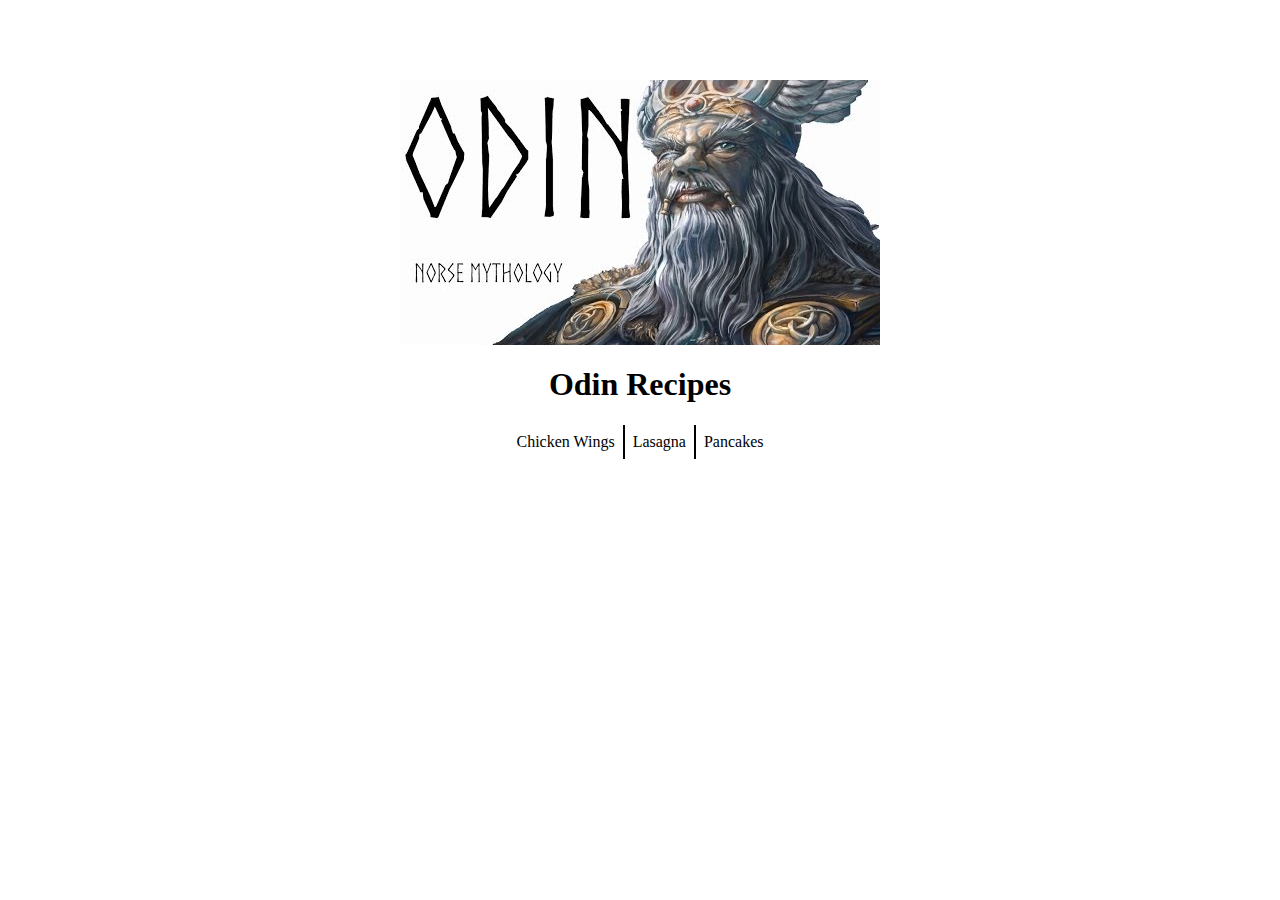
<file: index.html>
<!DOCTYPE html>
<html lang="en">
<head>
    <meta charset="UTF-8">
    <meta http-equiv="X-UA-Compatible" content="IE=edge">
    <meta name="viewport" content="width=device-width, initial-scale=1.0">
    <link rel="stylesheet" href="index.css">
    <title>Document</title>
</head>
<body>
    <div class="odin_norse">
        <img src="./recipes/images/OdinNorse.jpg" alt="Odin_Norse" class="odin_norse_img">
    </div>
    <div class="heading">
        <h1>Odin Recipes</h1>
        <ul>
            <li><a href="recipes/chicken_wings.html">Chicken Wings</a></li>
            <li><a href="recipes/lasagna.html">Lasagna</a></li>
            <li><a href="recipes/pancakes.html">Pancakes</a></li>
        </ul>
    </div>
</body>
</html>
</file>
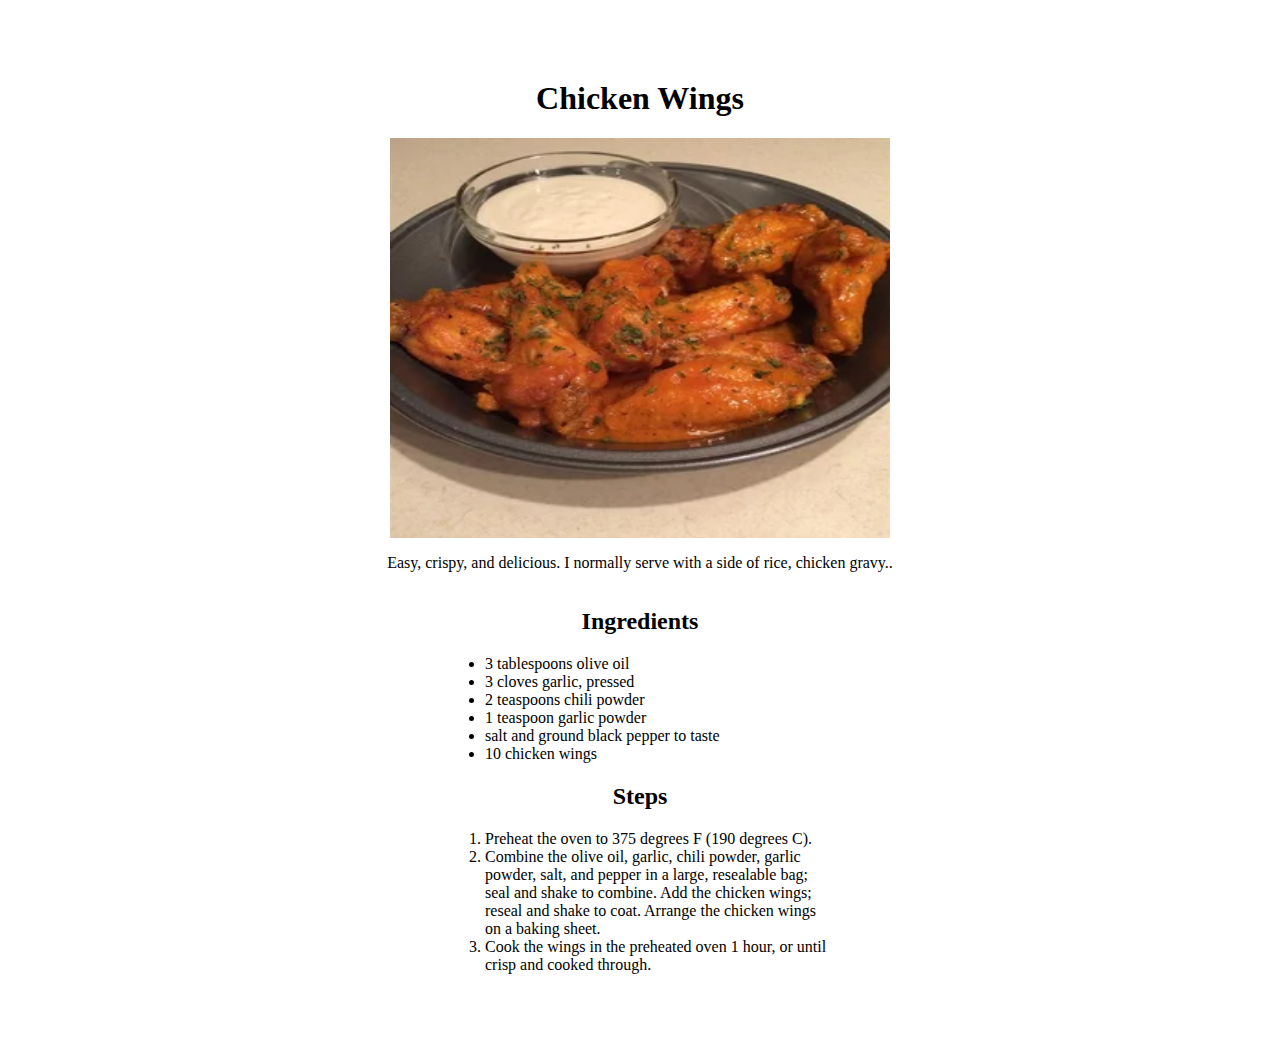
<file: recipes/chicken_wings.html>
<!DOCTYPE html>
<html lang="en">
<head>
    <meta charset="UTF-8">
    <meta http-equiv="X-UA-Compatible" content="IE=edge">
    <meta name="viewport" content="width=device-width, initial-scale=1.0">
    <link rel="stylesheet" href="chicken.css">
    <title>Chicken Wings</title>
</head>
<body>
    <h1>Chicken Wings</h1>
    <div class="chicken-wings">
        <figure>
            <img src="images/chicken_wings.webp" alt="Chicken_Wings">
            <figcaption>
                Easy, crispy, and delicious. I normally serve with a side of rice, chicken gravy..
            </figcaption>
        </figure>
        <h2>Ingredients</h2>
            <ul>
                <li>3 tablespoons olive oil </li>
                <li>3 cloves garlic, pressed </li>
                <li>2 teaspoons chili powder </li>
                <li>1 teaspoon garlic powder </li>
                <li>salt and ground black pepper to taste </li>
                <li>10 chicken wings </li>
            </ul>
            <h2>Steps</h2>
            <ol>
                <li>Preheat the oven to 375 degrees F (190 degrees C).</li>
                <li>Combine the olive oil, garlic, chili powder, garlic powder, salt, and pepper in a large, resealable bag; seal and shake to combine. Add the chicken wings; reseal and shake to coat. Arrange the chicken wings on a baking sheet.</li>
                <li>Cook the wings in the preheated oven 1 hour, or until crisp and cooked through.</li>
            </ol>
    </div>
</body>
</html>
</file>
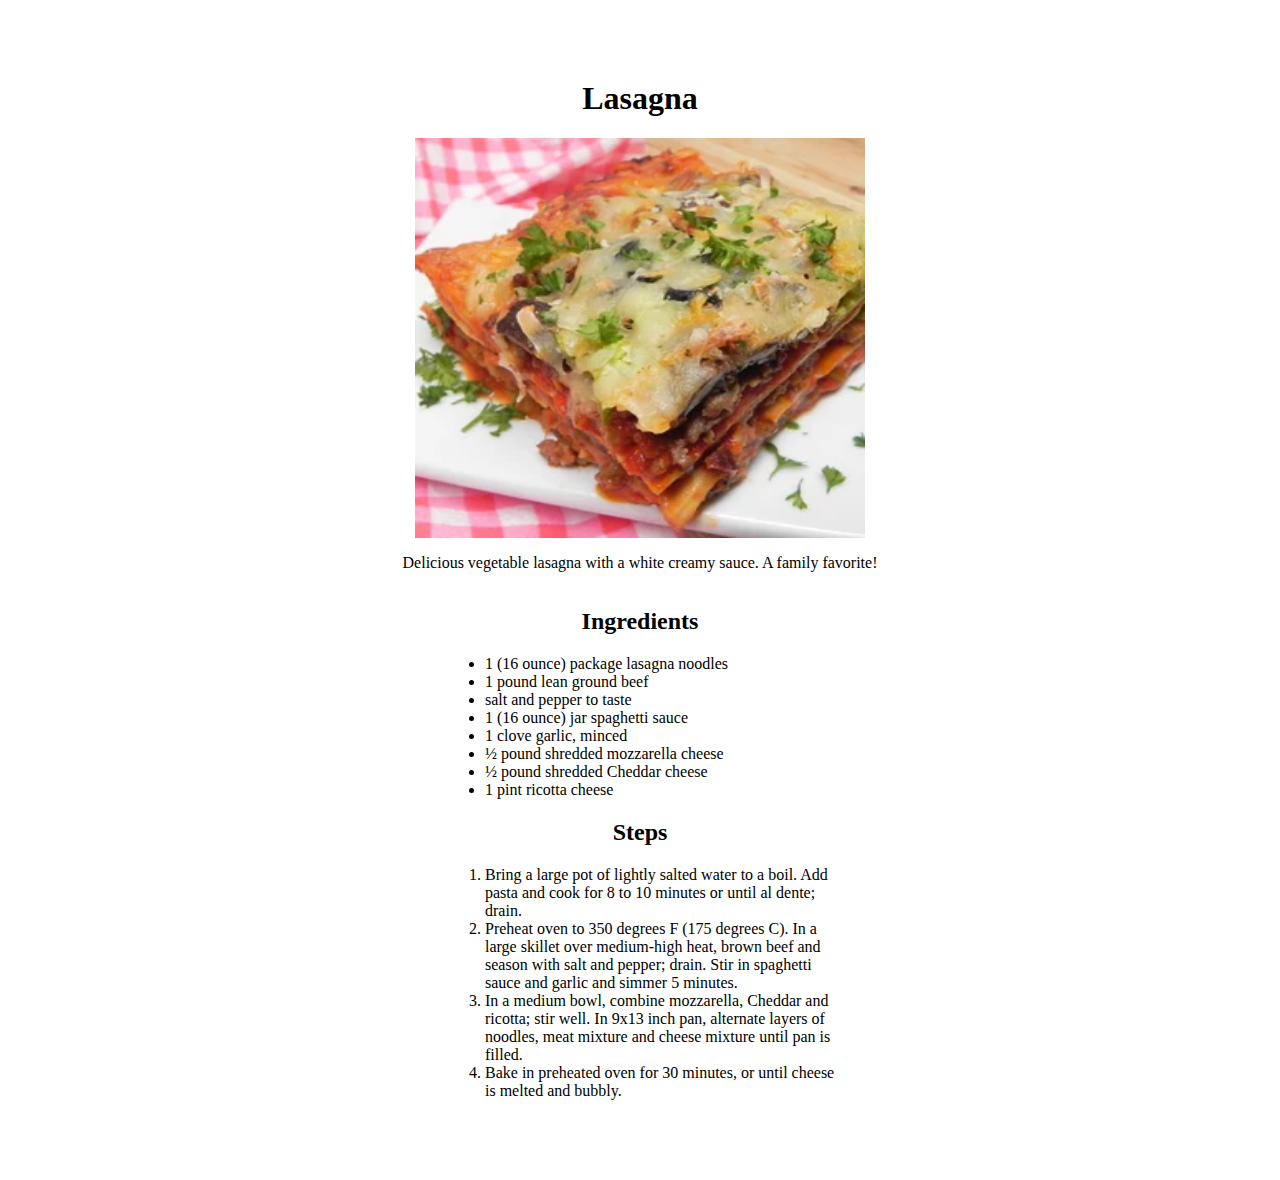
<file: recipes/lasagna.html>
<!DOCTYPE html>
<html lang="en">
<head>
    <meta charset="UTF-8">
    <meta http-equiv="X-UA-Compatible" content="IE=edge">
    <meta name="viewport" content="width=device-width, initial-scale=1.0">
    <link rel="stylesheet" href="lasagna.css">
    <title>Lasagna</title>
</head>
<body>
    <h1>Lasagna</h1>
    <div class="lasagna">
        <figure>
            <img src="images/lasagna.webp" alt="Lasagna">
            <figcaption>
                Delicious vegetable lasagna with a white creamy sauce. A family favorite! 
            </figcaption>
        </figure>
        <h2>Ingredients</h2>
            <ul>
                <li>1 (16 ounce) package lasagna noodles  </li>
                <li>1 pound lean ground beef </li>
                <li>salt and pepper to taste  </li>
                <li>1 (16 ounce) jar spaghetti sauce  </li>
                <li>1 clove garlic, minced  </li>
                <li>½ pound shredded mozzarella cheese </li>
                <li>½ pound shredded Cheddar cheese </li>
                <li>1 pint ricotta cheese </li>
            </ul>
            <h2>Steps</h2>
            <ol>
                <li>Bring a large pot of lightly salted water to a boil. Add pasta and cook for 8 to 10 minutes or until al dente; drain.</li>
                <li>Preheat oven to 350 degrees F (175 degrees C). In a large skillet over medium-high heat, brown beef and season with salt and pepper; drain. Stir in spaghetti sauce and garlic and simmer 5 minutes.</li>
                <li>In a medium bowl, combine mozzarella, Cheddar and ricotta; stir well. In 9x13 inch pan, alternate layers of noodles, meat mixture and cheese mixture until pan is filled.</li>
                <li>Bake in preheated oven for 30 minutes, or until cheese is melted and bubbly.</li>
            </ol>
    </div>
</body>
</html>
</file>
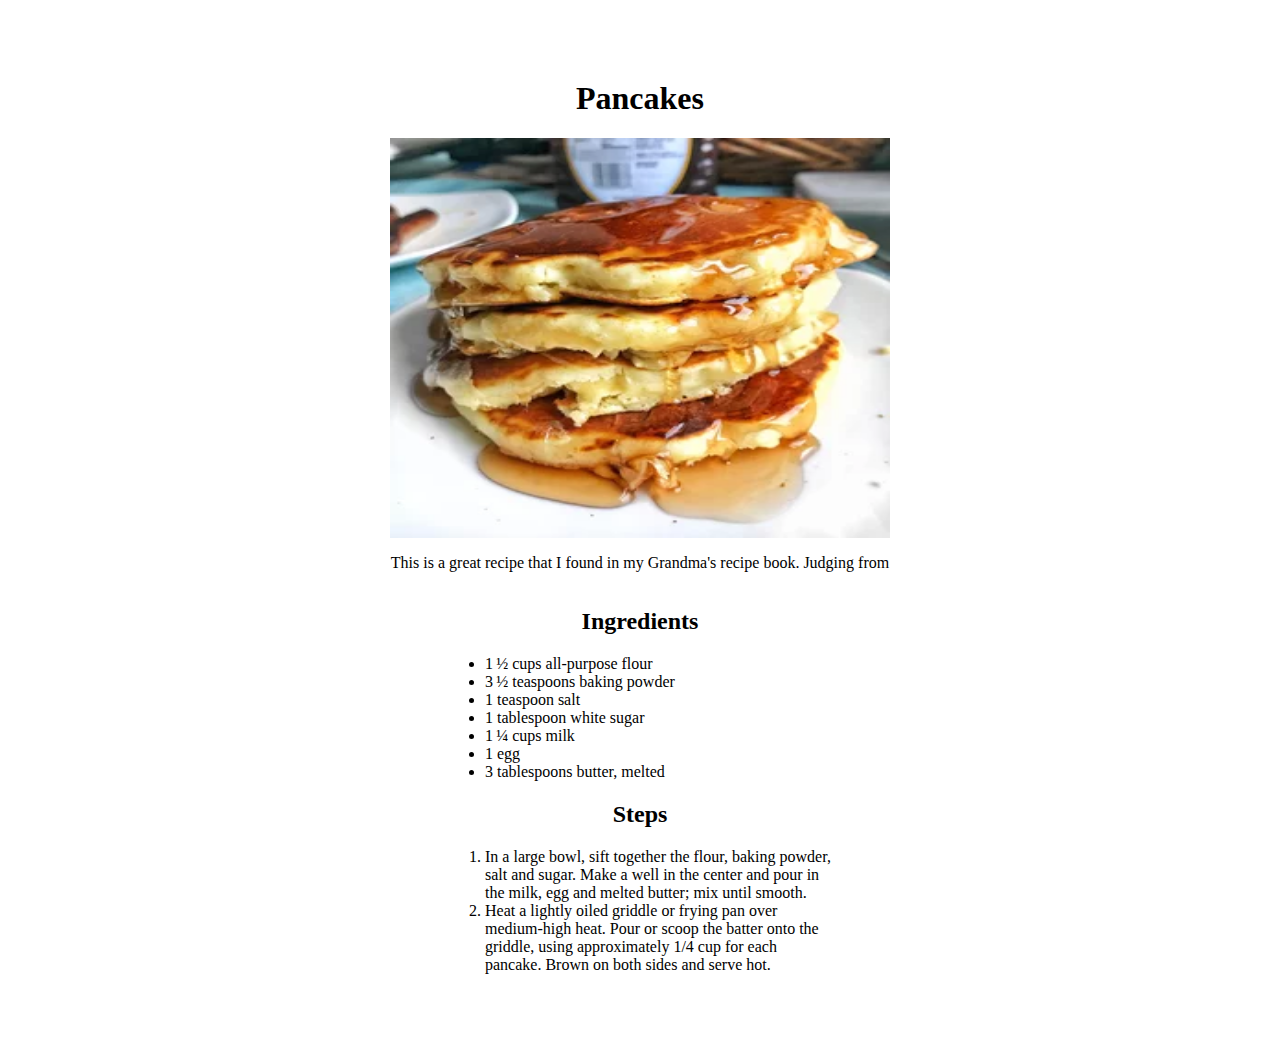
<file: recipes/pancakes.html>
<!DOCTYPE html>
<html lang="en">
<head>
    <meta charset="UTF-8">
    <meta http-equiv="X-UA-Compatible" content="IE=edge">
    <meta name="viewport" content="width=device-width, initial-scale=1.0">
    <link rel="stylesheet" href="pancakes.css">
    <title>Pancakes</title>
</head>
<body>
    <h1>Pancakes</h1>
    <div class="pancakes">
        <figure>
            <img src="images/pancakes.webp" alt="Pancakes">
            <figcaption>
                This is a great recipe that I found in my Grandma's recipe book. Judging from 
            </figcaption>
        </figure>
        <h2>Ingredients</h2>
            <ul>
                <li>1 ½ cups all-purpose flour </li>
                <li>3 ½ teaspoons baking powder  </li>
                <li>1 teaspoon salt  </li>
                <li>1 tablespoon white sugar  </li>
                <li>1 ¼ cups milk  </li>
                <li>1 egg  </li>
                <li>3 tablespoons butter, melted </li>
            </ul>
            <h2>Steps</h2>
            <ol>
                <li>In a large bowl, sift together the flour, baking powder, salt and sugar. Make a well in the center and pour in the milk, egg and melted butter; mix until smooth.</li>
                <li>Heat a lightly oiled griddle or frying pan over medium-high heat. Pour or scoop the batter onto the griddle, using approximately 1/4 cup for each pancake. Brown on both sides and serve hot.</li>
            </ol>
    </div>
</body>
</html>
</file>
<file: index.css>
body {
    margin: 5em 0;
    padding: 0;
    box-sizing: border-box;
    font-family:Georgia, 'Times New Roman', Times, serif;
}

.odin_norse {
    width: 480px;
    height: 265px;
    overflow: hidden;
    margin: 0 auto;
}

.odin_norse_img {
    margin: -46px 0 -45px 0;
}

.heading {
    text-align: center;
}

.heading h1 {
    display: inline-block;
}

.heading h1:hover {
    color: firebrick;
}

ul {
    display: flex;
    justify-content: center;
    list-style-type: none;
    margin: 0;
    padding: 0;
}

li {
    padding: 0.5em;
}

li a {
    text-decoration: none;
    color: black;
    display: block;
}

li a:hover {
    color: firebrick;
}

li + li {
    border-left: 2px solid black;
}
</file>
<file: recipes/chicken.css>
body {
    box-sizing: border-box;
    margin: 5em 0;
}

h1, h2 {
    text-align: center;
}

figure {
    display: grid;
}

.chicken-wings img {
    margin: 0 auto;
    width: 500px;
    height: 400px;
}

.chicken-wings figcaption {
    text-align: center;
    margin: 1em 0;
}

.chicken-wings ul, ol {
    margin: 0 auto;
    width: 350px;
}
</file>
<file: recipes/lasagna.css>
body {
    box-sizing: border-box;
    margin: 5em 0;
}

h1, h2 {
    text-align: center;
}

figure {
    display: grid;
}

.lasagna img {
    margin: 0 auto;
    width: 450px;
    height: 400px;
}

.lasagna figcaption {
    text-align: center;
    margin: 1em 0;
}

.lasagna ul, ol {
    margin: 0 auto;
    width: 350px;
}
</file>
<file: recipes/pancakes.css>
body {
    box-sizing: border-box;
    margin: 5em 0;
}

h1, h2 {
    text-align: center;
}

figure {
    display: grid;
}

.pancakes img {
    margin: 0 auto;
    width: 500px;
    height: 400px;
}

.pancakes figcaption {
    text-align: center;
    margin: 1em 0;
}

.pancakes ul, ol {
    margin: 0 auto;
    width: 350px;
}
</file>
